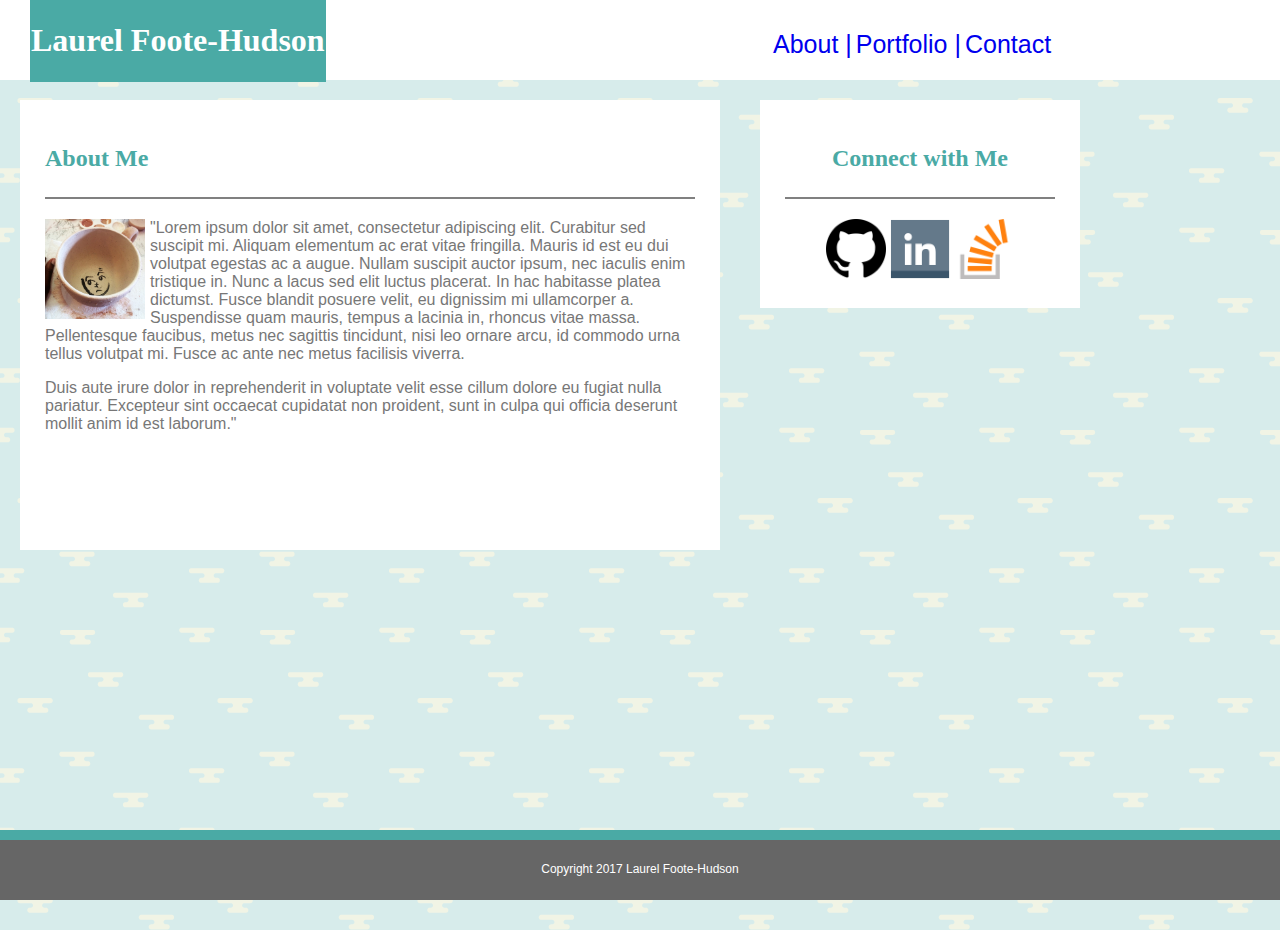
<file: index.html>
<!DOCTYPE html>
<html lang="en-us">

<head>

  <meta charset="UTF-8">

 	 <title>About me</title>
 	 <!--All Stylesheets-->
   <!-- link to second css file? Reset first then apply-->
 	 <link rel="stylesheet" type="text/css" href="assets/css/style.css">

 </head>

<html>
    
<body>

 <!--Navigation bar/header with a list of links to other pages-->

 <div class="pagemenu">
    <!-- Div with my name in it-->
      <div id="myName">

        <h1>Laurel Foote-Hudson</h1>

   		</div>

        <!--Div class info for the nav menu-->
       <div class="topmenu">

          <nav>
                          
            <a href="index.html" class="menulink">About |</a>

            <a href="portfolio.html" class="menulink">Portfolio |</a>

            <a href="contact.html" class="menulink">Contact</a>
                      
        	</nav>

        </div>

	</div>
       
<!--div containing aboutme and sidebar-->
  <div class="pagecontent">
<!--About me paragraphs-->
    <div id="aboutMe">

	    <section> 
			
			<h2>About Me</h2>

 				<img id="mypic" src="assets/images/teacup.JPG" alt="profile photo" height=100px width=100px>

        		<p>"Lorem ipsum dolor sit amet, consectetur adipiscing elit. Curabitur sed suscipit mi. Aliquam elementum ac erat vitae fringilla. Mauris id est eu dui volutpat egestas ac a augue. Nullam suscipit auctor ipsum, nec iaculis enim tristique in. Nunc a lacus sed elit luctus placerat. In hac habitasse platea dictumst. Fusce blandit posuere velit, eu dignissim mi ullamcorper a. Suspendisse quam mauris, tempus a lacinia in, rhoncus vitae massa. Pellentesque faucibus, metus nec sagittis tincidunt, nisi leo ornare arcu, id commodo urna tellus volutpat mi. Fusce ac ante nec metus facilisis viverra. </p>
          

       			<p> Duis aute irure dolor in reprehenderit in voluptate velit esse cillum dolore eu fugiat nulla pariatur. Excepteur sint occaecat cupidatat non proident, sunt in culpa qui officia deserunt mollit anim id est laborum."
            </p>
   
        </section>   

    </div>
        
    
<!--Sidebar containing social media links, images found via IconFinder, and are live links-->
   <div id="sidebar1">
    
    <sidebar>

            <h2>Connect with Me</h2>

            <!--Github link-->
            <a href="https://github.com" target="_blank">

            <img src="assets/images/github.png" width="60" height="60"></a>
        
            <!--Linkedin Link-->            
            <a href="https://linkedin.com" target="_blank">

            <img src="assets/images/linkedin.png" width="60" height="60"></a>
            
            <!--Overstack Link-->
             <a href="https://stackoverflow.com" target="_blank">

            <img src="assets/images/Stack_Overflow.png" width="60" height="60"></a>     
        
    </sidebar>

	</div>

 </div>
<!--Footer information-->
 <div>   
         <footer>

            <p>Copyright 2017 Laurel Foote-Hudson</p>

        </footer>

  </div>
	
	</body>

</html>
</file>
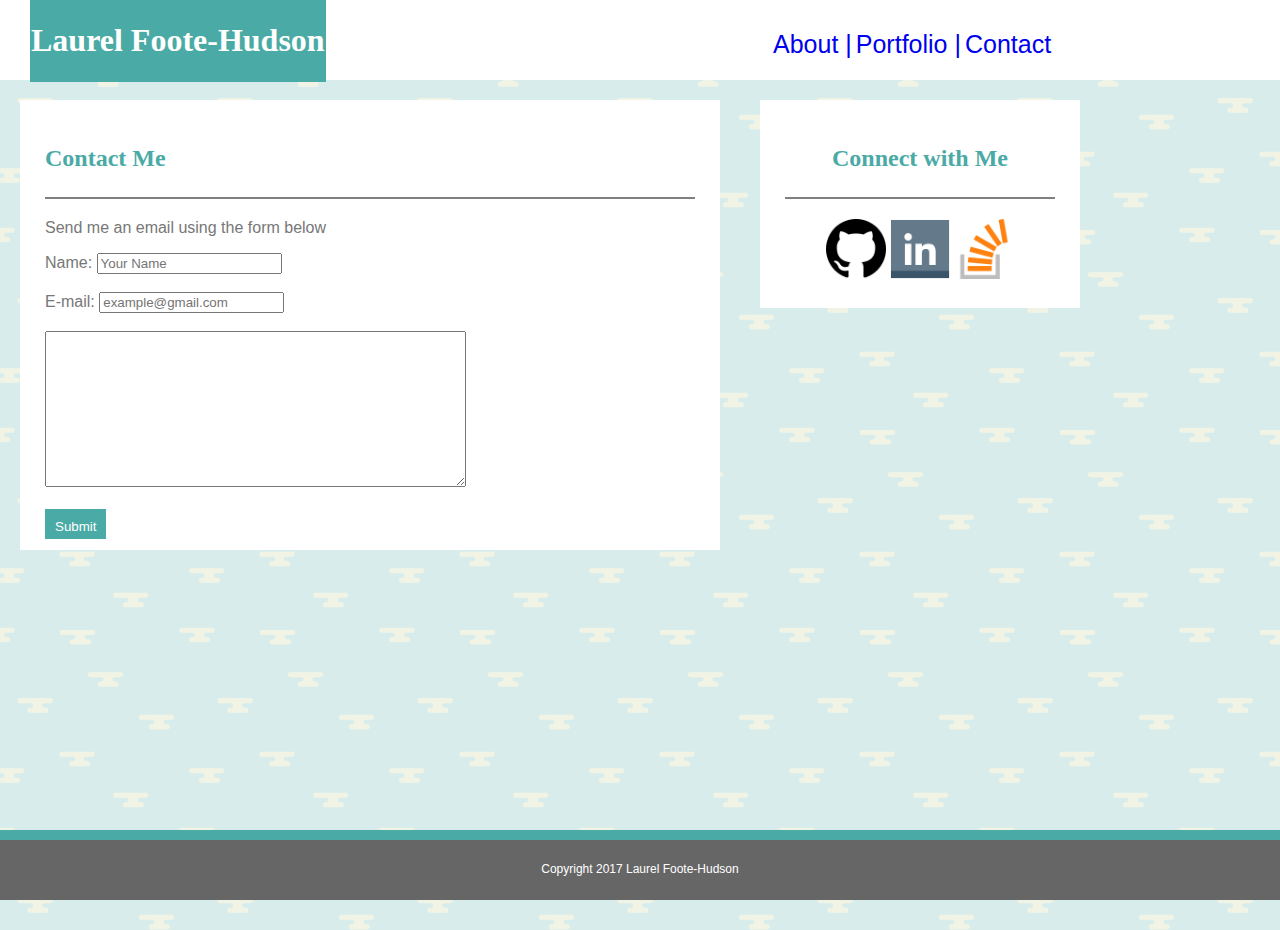
<file: contact.html>
<!DOCTYPE html>
<html lang="en-us">

<head>

  <meta charset="UTF-8">

 	 <title>Contact Me</title>
 	 <!--All Stylesheets-->
   <!-- link to second css file? Reset first then apply-->
 	 <link rel="stylesheet" type="text/css" href="assets/css/style.css">

 </head>
    
<body>

 <!--Navigation bar/header with a list of links to other pages-->

 <div class="pagemenu">
    <!-- Div with my name in it-->
      <div id="myName">

        <h1>Laurel Foote-Hudson</h1>

   		</div>

        <!--Div class info for the nav menu-->
       <div class="topmenu">

          <nav>
                          
            <a href="index.html" class="menulink">About |</a>

            <a href="portfolio.html" class="menulink">Portfolio |</a>

            <a href="contact.html" class="menulink">Contact</a>
                      
        	</nav>

        </div>

	</div>
 <!--div containing aboutme and sidebar-->
  <div class="pagecontent">
<!--About me paragraphs-->
    <div id="aboutMe">

	    <section> 
			
			<h2>Contact Me</h2>

 				<form> 
 			<!--not linked to JS so no actions will occur-->		
 					<p>Send me an email using the form below</p> 
				
			<!--form labels and text area at the end--> 
				<label for="name">
				<span>Name: </span>
				</label>	
 					<input type="text" id="name" placeholder="Your Name">
 					
 					<br>
 					<br>

 				<label for="mail">
 				<span>E-mail: </span>
 				</label>
 				<input type="email" id="mail" placeholder="example@gmail.com" >

				<br>
				<br>

				<textarea rows="10" cols="50">
				</textarea>
        <br>
        <br>
		<!--button info-->

		<button type="button">Submit</button>
 	
        		

      

       			
   				</form>
        </section>   

    </div>
        
    
<!--Sidebar containing social media links, images found via IconFinder, and are live links-->
   <div id="sidebar1">
    
     <sidebar>

            <h2>Connect with Me</h2>

            <!--Github link-->
            <a href="https://github.com" target="_blank">

            <img src="assets/images/github.png" width="60" height="60"></a>
        
            <!--Linkedin Link-->            
            <a href="https://linkedin.com" target="_blank">

            <img src="assets/images/linkedin.png" width="60" height="60"></a>
            
            <!--Overstack Link-->
             <a href="https://stackoverflow.com" target="_blank">

            <img src="assets/images/Stack_Overflow.png" width="60" height="60"></a>     
        
    </sidebar>
	</div>

 </div>




<!--Footer information-->
 <div>   
         <footer>

            <p>Copyright 2017 Laurel Foote-Hudson</p>

        </footer>

  </div>

</body>
</file>
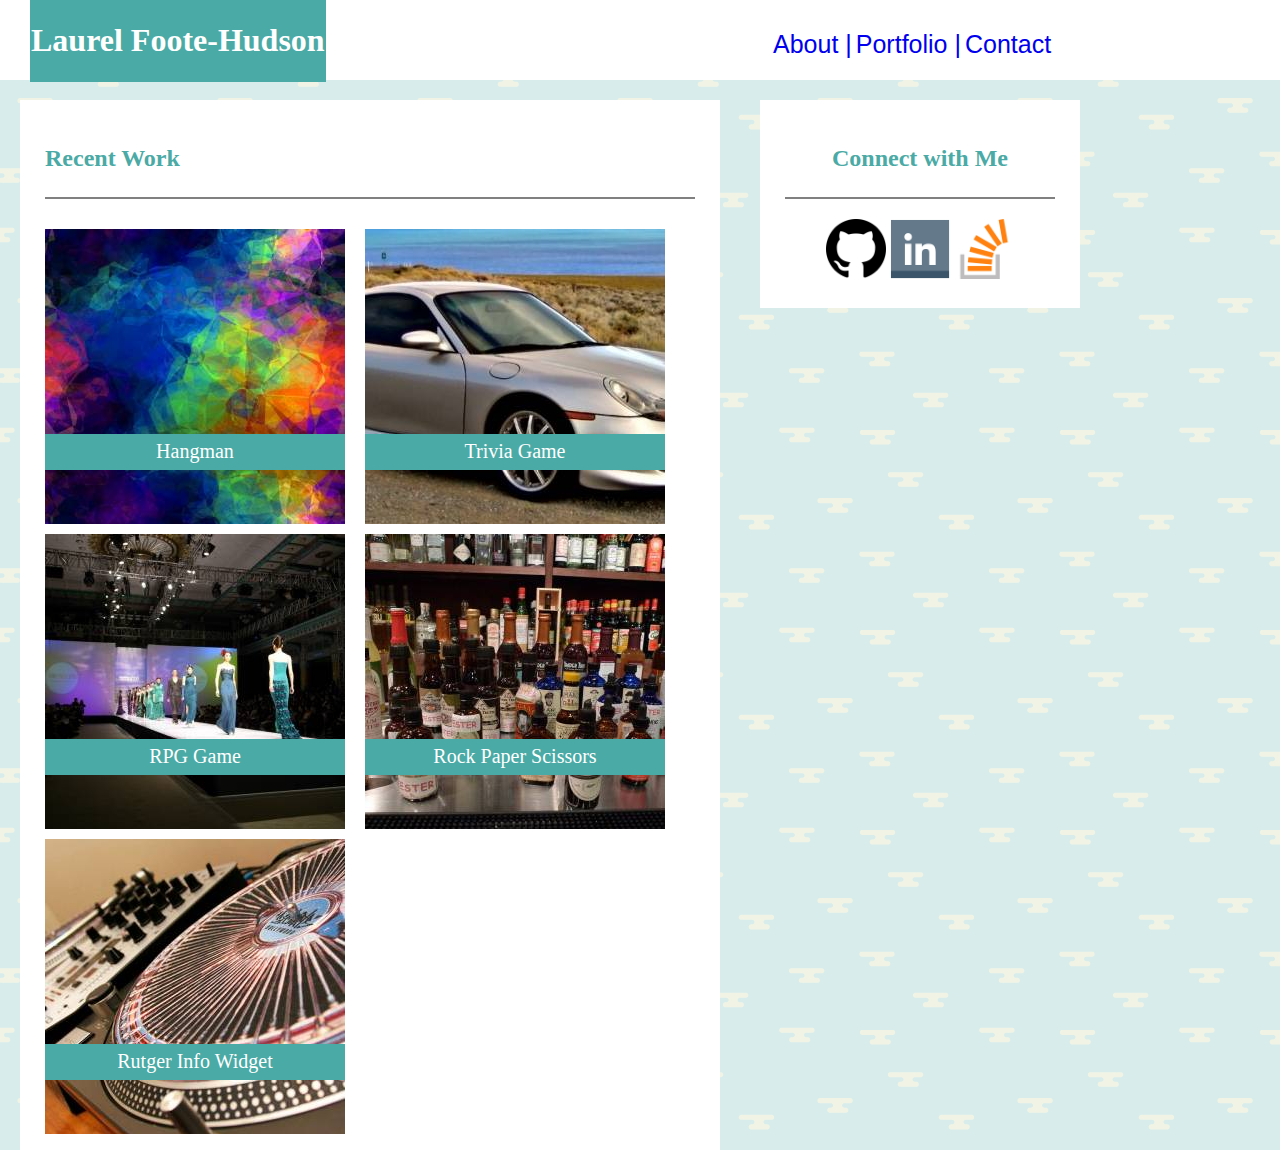
<file: portfolio.html>
<!DOCTYPE html>
<html lang="en-us">

<head>

  <meta charset="UTF-8">

 	 <title>Portfolio</title>
 	 <!--All Stylesheets-->
   <!-- link to second css file? Reset first then apply-->
 	 <link rel="stylesheet" type="text/css" href="assets/css/style.css">

 </head>

<html>
	<body>
    
    <!--placeholder images from lorempixel-->
	
 	 <!--Navigation bar/header with a list of links to other pages-->

 <div class="pagemenu">
    <!-- Div with my name in it-->
      <div id="myName">

        <h1>Laurel Foote-Hudson</h1>

   		</div>

        <!--Div class info for the nav menu-->
       <div class="topmenu">

          <nav>
                          
            <a href="index.html" class="menulink">About |</a>

            <a href="portfolio.html" class="menulink">Portfolio |</a>

            <a href="contact.html" class="menulink">Contact</a>
                      
        	</nav>

        </div>

	</div>

<!--div containing aboutme and sidebar-->
  <div class="pagecontent">
    <!--About me paragraphs-->
    <div id="recentwork">

	    <section> 
			
			<h2>Recent Work</h2>

      <div id="allimagecontain">
      <!--div for banner ids-->

        <div class="smallpic">
          <h3>Hangman</h3>
 				 <img src="assets/images/art.jpg" alt="art" class="smallpic">
         
        </div>
 			
        <div id="carban" class="smallpic">
        <h3>Trivia Game</h3>
      	 <img src="assets/images/car.jpg" class="smallpic"  alt="car" class="smallpic">

        </div>
 				
        <div id="catwalkban" class="smallpic">
        <h3>RPG Game</h3>
          <img src="assets/images/catwalk.jpg" alt="catwalk" class="smallpic">
        </div>

        <div id="potionban" class="smallpic">
        <h3>Rock Paper Scissors</h3>
 				 <img src="assets/images/potions.jpg" alt="bottles" class="smallpic">
  
        </div>

 	      <div id="recordban" class="smallpic">
        <h3>Rutger Info Widget</h3>
  			 <img src="assets/images/record.jpg" alt="record" class="smallpic">
  
      </div>
        	       	   
        </section>   

    </div>
        
    
<!--Sidebar containing social media links, images found via IconFinder, and are live links-->
   <div id="sidebar1">
    
    <sidebar>

            <h2>Connect with Me</h2>

            <!--Github link-->
            <a href="https://github.com" target="_blank">

            <img src="assets/images/github.png" width="60" height="60"></a>
        
            <!--Linkedin Link-->            
            <a href="https://linkedin.com" target="_blank">

            <img src="assets/images/linkedin.png" width="60" height="60"></a>
            
            <!--Overstack Link-->
             <a href="https://stackoverflow.com" target="_blank">

            <img src="assets/images/Stack_Overflow.png" width="60" height="60"></a>     
        
    </sidebar>

	</div>

 </div>


 	</body>
 </html>
</file>
<file: assets/css/style.css>
/*all heading fonts and styles*/

h1 {
    
    color: white;
    font-family: 'Georgia', Times, Times New Roman, serif;
    border-color: #ccc;
    background-color: #4aaaa5;
    text-align: center;
    padding: 1px;
    float: left;
    /*margin: 20px;*/
}
h2 {  
    
    color: #4aaaa5;
    font-family: 'Georgia', Times, Times New Roman, serif;
    border-bottom: solid gray 2px;
    padding-bottom: 25px;
    
    }

/*Regular font color for paragaphs and all text #777*/

body { 
    background-image: url("../images/bg.png");
    color: #777;
    font-family: 'Arial', 'Helvectica Neue', Helvetica, sans-serif;
    /*width: 960px;*/
    margin: 0px;
    /*border: 3px solid green;*/
    }

    .pagecontent{

        margin-top: 20px;
    }

/*header {
    height: 50px;
    margin-bottom: 25px;
    background-color: white;
    }
*/

/*navigation style*/
  .topmenu {

    font-family: 'Georgia', Times, Times New Roman, serif;
    /*font-size: 100%;*/
    display: inline-block;
    /*background-color: white;*/
    /*margin: 0 auto;*/
    /*height: 200px;*/
    width: 300px;
    height: 100%;
    /*float: right;*/
    /*border: 3px solid yellow;*/
    float: none;
    vertical-align: top;
    left: 773px;
    position: absolute;
    top: 30px;
    
}
/*contaner for the page menu*/
.pagemenu {

    background-color: white;
    vertical-align: top;
    height: 80px;
}

/* my name styling*/
#myName {

    /*margin-left: 20px;*/
    /*margin-bottom: 10px;*/
    text-align: center;
    padding:0;
    background-color: #4aaaa5;
    display: inline-block;
    position: relative;
    left: 30px;
    /*border: 3px solid orange;*/
    display: inline-block;
   }

/*Menulink styling*/
a.menulink {

    font-color: #77777;
    font-family: Arial, sans-serif;
    font-size: 25px;
    text-decoration: none;
 }


/*Main content background color #fff, border color #ddd

main-content {
    
    background-color: #fff;
    border-color: #ddd;
    width: 650px;
    border: 3px solid pink;
}
*/

/*Sidebar styling*/

#sidebar1 {

    width: 270px;
    margin-left: 40px;
    padding: 25px;
    /*height: auto;*/
    background-color: white;
    text-align: center;
    /*float: right;*/
    /*border: 3px solid red;*/
    display: inline-block;
    vertical-align: top;
    position: absolute;
   }
       

/* About me id styling*/

#aboutMe {
 
    background-color: white;
    width: 650px;
    height: 400px;
    padding: 25px;
    /*margin-top: 300px;*/
    display: inline-block;
    /*border: 3px solid blue;*/
    margin-left: 20px;

}

/*Profile photo styling*/
#mypic{

    float: left;
    margin-right: 5px;
}

/* recentwork id styling*/

#recentwork {
 
    background-color: white;
    width: 650px;
    height: 1000px;
    padding: 25px;
    /*margin-top: 300px;*/
    display: inline-block;
    /*border: 3px solid blue;*/
    margin-left: 20px;

}


/*styling for small portfolio pictures*/

.smallpic {

    width: 300px; 
    height: 300px; 
    float: left; 
    margin-right: 20px;
    margin-top:5px; 
    overflow: hidden;
    /*position:absolute;*/
    /*position:relative;*/
}

/*styles for picture banners*/

h3 {
    color: white;
    font-family: 'Georgia', Times, Times New Roman, serif;
    font-weight: normal;
    font-size: 20px;
    border-color: #ccc;
    background-color: #4aaaa5;
    text-align: center;
    padding-top: 6px;
    float: left;
    height: 30px;
    width: 300px;
    z-index: 100;
    position: absolute;
    display: inline-block;
    vertical-align: middle;
    margin-top: 210px;

    /*position: absolute;*/
    /*margin: 20px;*/

}

/*button style*/

button {

background-color: #4aaaa5;
border: none;
text-decoration: none;
padding: 10px;
color: white;
padding-bottom: 5px;

}


/*
#carban{

}

#catwalkban {


}

#poitionban {


}

#recordban{


}
*/

/*Footer*/

footer{
    
    background-color: #666;
    height: 50px;
    font-size: 12px;
    color: white;
    width: 100%;
    text-align: center;
    padding-top: 10px;
    bottom: 0;
    position: fixed;
    border-top: solid #4aaaa5 10px;
}
</file>
